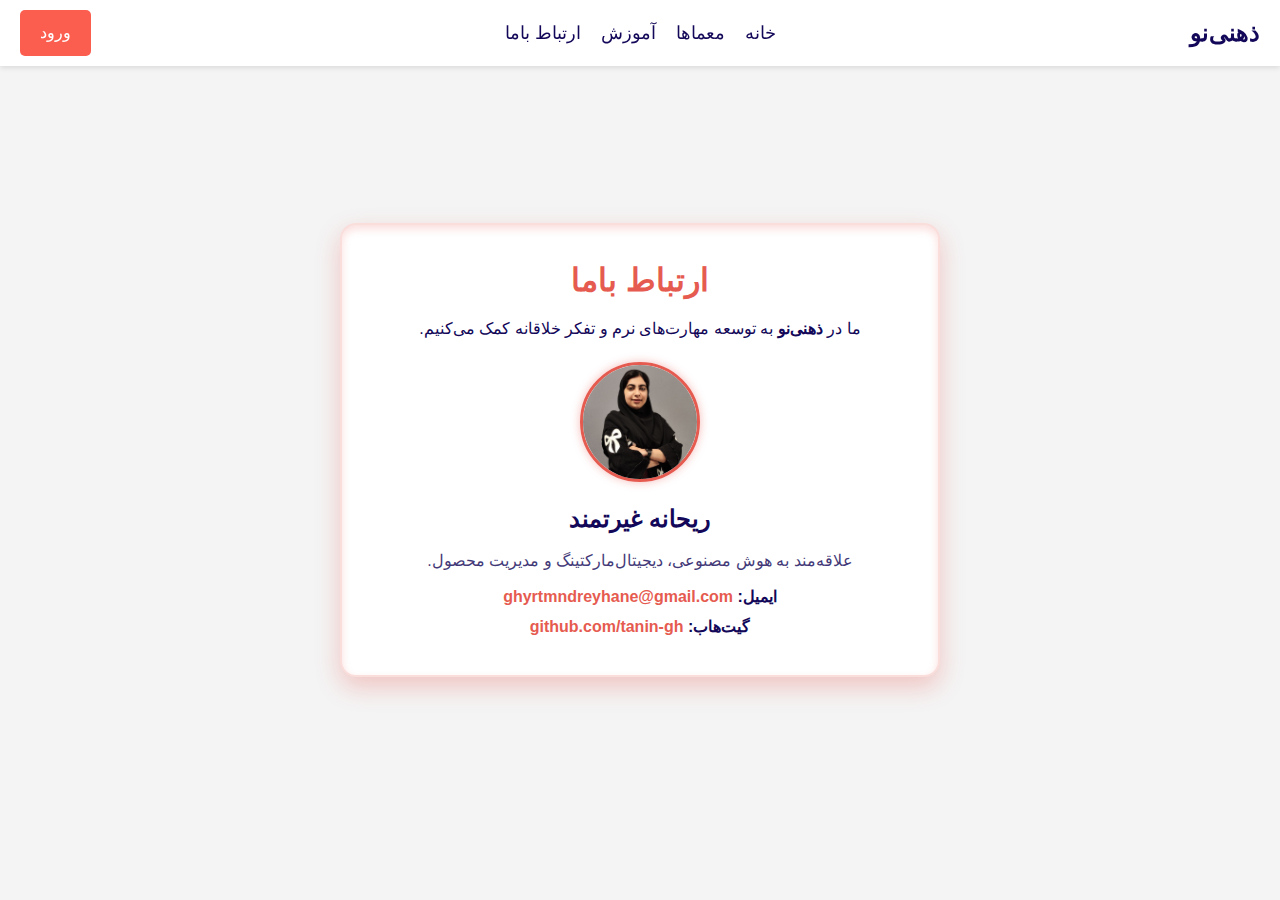
<file: cantactus.html>
<!DOCTYPE html>
<html lang="fa">
<head>
    <meta charset="UTF-8">
    <meta name="viewport" content="width=device-width, initial-scale=1.0">
    <title>ارتباط با‌ما</title>
    <link rel="stylesheet" href="./indexstyle.css" >
   
</head>
<body>
    <header>
        <div class="logo">ذهنی‌نو</div>
        <nav>
          <a href="index.html">خانه</a>
          <a href="welcom.html">معماها</a>
          <a href="learn.html">آموزش</a>
          <a href="cantactus.html">ارتباط باما</a>
        </nav>
        <a href="#" class="login-btn">ورود</a>
      </header>
    
      <main class="about-page">
        <div class="about-box">
            <h1 class="about-title">ارتباط باما</h1>
            <p class="about-text">ما در <strong>ذهنی‌نو</strong> به توسعه مهارت‌های نرم و تفکر خلاقانه کمک می‌کنیم.</p>

            <div class="about-profile">
                <img src="profile.jpg" alt="تصویر پروفایل" class="profile-pic">
                <h2 class="profile-name">ریحانه غیرتمند</h2>
                <p class="profile-desc">علاقه‌مند به هوش مصنوعی، دیجیتال‌مارکتینگ و مدیریت محصول.</p>
                
                <ul class="contact-list">
                    <li><strong>ایمیل:</strong> <a href="mailto:ghyrtmndreyhane@gmail.com">ghyrtmndreyhane@gmail.com</a></li>
                    <li><strong>گیت‌هاب:</strong> <a href="https://github.com/tanin-gh" target="_blank">github.com/tanin-gh</a></li>
                </ul>
            </div>
        </div>
    </main>

</body>
</html>
</file>
<file: indexstyle.css>
/* استایل پایه */
* {
  margin: 0;
  padding: 0;
  box-sizing: border-box;
}

body {
  line-height: 1.6;
  background-color: #ffffff;
  color: #120758;
  direction: rtl;
  font-family: "Vazir", sans-serif;
    overflow-x: hidden;
}

header {
  position: fixed;
  top: 0;
  left: 0;
  width: 100%;
  display: flex;
  justify-content: space-between;
  align-items: center;
  padding: 10px 20px;
  background-color: #ffffff;
  box-shadow: 0 2px 5px rgba(0, 0, 0, 0.1);
  z-index: 1000;
  box-sizing: border-box;
}

header .logo {
  font-size: 1.5rem;
  color: #120758;
  font-family: "Farnaz", sans-serif;
  font-weight: bold;
}

/* منوی همبرگری برای موبایل */
.nav-toggle {
  display: none;
  cursor: pointer;
}

.nav-toggle span {
  display: block;
  width: 25px;
  height: 3px;
  margin: 5px;
  background: #120758;
}

header nav {
  display: flex;
  gap: 20px;
  justify-content: center;
  flex: 1;
}

header nav a {
  text-decoration: none;
  color: #120758;
  font-size: 1.1rem;
  transition: color 0.3s;
}

header nav a:hover {
  color: #ff6f61;
}

.login-btn {
  padding: 10px 20px;
  background-color: #fb5d4f;
  color: #fff;
  text-decoration: none;
  font-size: 1rem;
  border-radius: 5px;
  transition: all 0.3s ease;
}

.login-btn:hover {
  background-color: #e65b50;
  transform: scale(1.05);
  box-shadow: 0 4px 10px rgba(255, 111, 97, 0.5);
}

.hero {
  display: flex;
  flex-wrap: wrap;
  align-items: center;
  justify-content: space-between;
  padding: 20px;
}

.hero-text {
  flex: 1 1 50%;
  padding: 20px;
}

.hero-text h1 {
  font-size: 2.5rem;
  color: #120758;
}

.hero-text p {
  margin: 16px 0;
  font-size: 1.4rem;
  color: #1e1b1b;
}

.hero-text .btn {
  display: inline-block;
  padding: 13px 22px;
  background-color: #ff6f61;
  color: #fff;
  text-decoration: none;
  font-size: 1.1rem;
  border-radius: 10px;
  transition: all 0.3s ease;
}

.hero-text .btn:hover {
  background-color: #e65b50;
  transform: scale(1.1);
  box-shadow: 0 4px 10px rgba(255, 111, 97, 0.5);
}

.hero-image {
  flex: 1 1 50%;
  text-align: center;
}

.hero-image img {
  max-width: 100%;
  height: auto;
}

/* استایل‌های ریسپانسیو */
@media (max-width: 768px) {
  header nav {
    gap: 10px;
  }

  header nav a {
    font-size: 1rem;
  }

  .login-btn {
    padding: 6px 15px;
    font-size: 0.9rem;
  }

  .header-content {
    padding: 20px;
  }

  .header-image {
    width: 120px;
    height: 120px;
  }

  .hero {
    flex-direction: column;
    text-align: center;
  }

  .hero-text h1 {
    margin-top: 8%;
    font-size: 2rem;
  }

  .hero-text p {
    font-size: 1rem;
  }

  .hero-image img {
    width: 90%;
  }
}
/* --- درباره ما --- *//* --- صفحه ارتباط با ما --- */
.about-page {
  background: #f4f4f4; /* پس‌زمینه روشن */
  display: flex;
  justify-content: center;
  align-items: center;
  min-height: 100vh;
  padding: 40px 20px;
}

.about-box {
  background: #fff; /* باکس سفید */
  color: #120758; /* متن تیره برای خوانایی بهتر */
  padding: 30px;
  border-radius: 16px;
  box-shadow: 0 10px 25px rgba(230, 91, 80, 0.3), 
              0 4px 8px rgba(230, 91, 80, 0.2) inset; /* سایه نرم و شیک */
  max-width: 600px;
  width: 90%;
  text-align: center;
  transition: transform 0.3s ease-in-out, box-shadow 0.3s ease-in-out;
  border: 2px solid rgba(230, 91, 80, 0.2); /* مرز رنگی ظریف */
}

.about-box:hover {
  transform: translateY(-5px);
  box-shadow: 0 15px 30px rgba(230, 91, 80, 0.5), 
              0 6px 15px rgba(230, 91, 80, 0.3) inset;
}

.about-title {
  position: relative;
  display: inline-block;
  font-size: 2rem;
  color: #e65b50;
  margin-bottom: 10px;
}

.about-title::after {
  content: "";
  width: 100%;
  height: 3px;
  background: #e65b50;
  position: absolute;
  bottom: -5px;
  left: 0;
  transform: scaleX(0);
  transition: transform 0.3s ease-in-out;
}

.about-title:hover::after {
  transform: scaleX(1);
}

.about-profile {
  text-align: center;
  margin-top: 20px;
}

.profile-pic {
  width: 120px;
  height: 120px;
  border-radius: 50%;
  border: 3px solid #e65b50;
  box-shadow: 0 0 10px rgba(230, 91, 80, 0.4);
  transition: box-shadow 0.3s ease-in-out;
}

.profile-pic:hover {
  box-shadow: 0 0 20px rgba(230, 91, 80, 0.6);
}

.profile-name {
  font-size: 1.5rem;
  margin: 10px 0;
  color: #120758;
}

.profile-desc {
  font-size: 1rem;
  margin-bottom: 10px;
  opacity: 0.8;
}

.contact-list {
  list-style: none;
  padding: 0;
}

.contact-list li {
  margin: 5px 0;
  font-size: 1rem;
}

.contact-list a {
  color: #e65b50;
  text-decoration: none;
  font-weight: bold;
  transition: color 0.3s ease-in-out;
}

.contact-list a:hover {
  color: #c0392b;
}

/* شبکه‌های اجتماعی */
.social-icons {
  margin-top: 15px;
}

.social-icons a {
  color: #e65b50;
  font-size: 24px;
  margin: 0 8px;
  transition: color 0.3s ease-in-out;
}

.social-icons a:hover {
  color: #c0392b;
}

/* ریسپانسیو */
@media (max-width: 768px) {
  .about-box {
      width: 95%;
      padding: 25px;
  }

  .about-title {
      font-size: 1.6rem;
  }

  .about-text {
      font-size: 0.95rem;
  }
}
</file>
